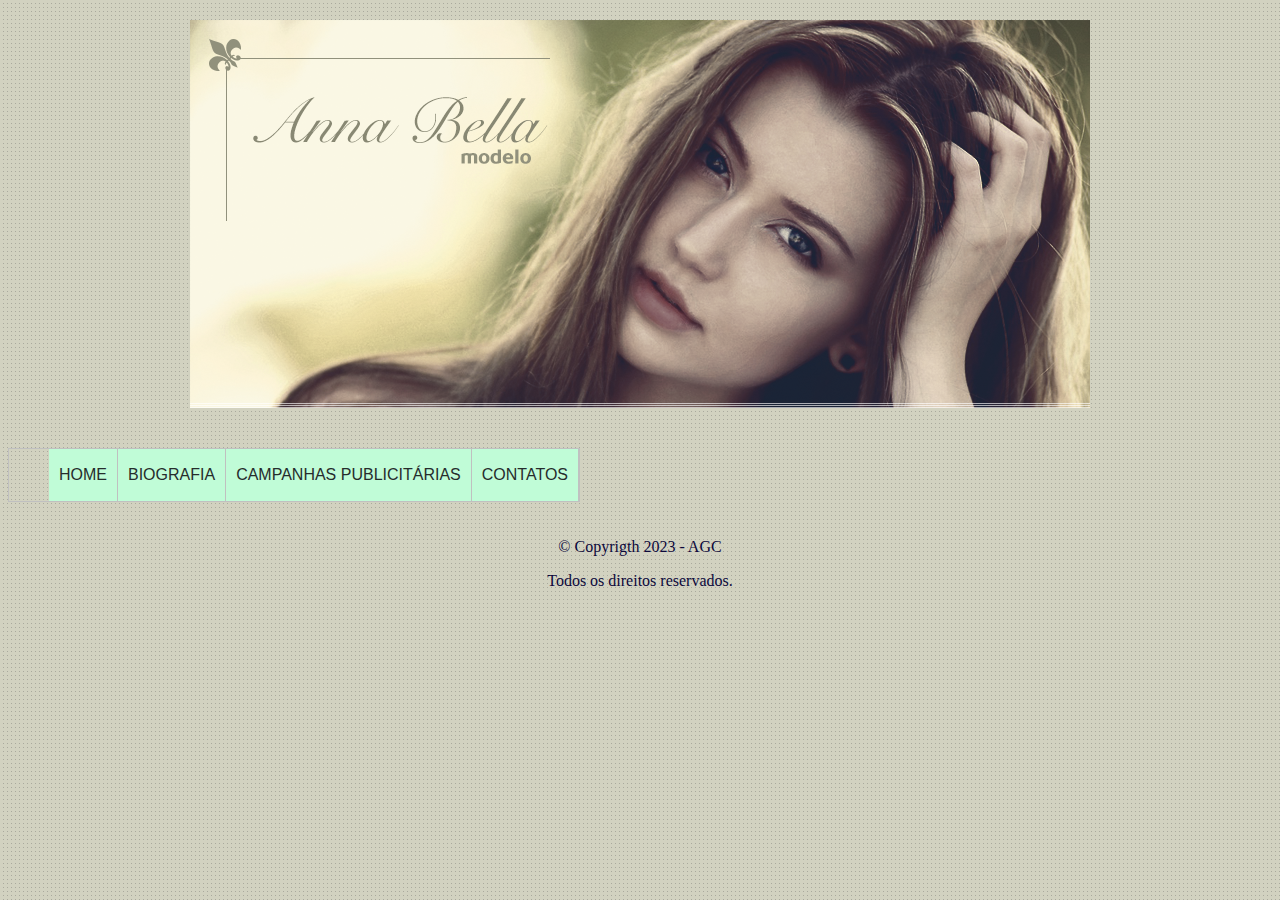
<file: Index.html>
<!DOCTYPE html>
<html lang="pt-BR">

<head>
    <meta charset="UTF-8">
    <meta http-equiv="X-UA-Compatible" content="IE=edge">
    <meta name="viewport" content="width=device-width, initial-scale=1.0">
    <title>Site Modelo</title>
    <link rel="stylesheet" type="text/css" href="CSS/Estilo1.css">
</head>

<body>
    <div class="fotos"><img src="Imagens/capa.png" alt=""></div>
    <div>
        <nav class="MenuPrincipal">
            <ul class="ItensMenu">
                <li>
                    <a href="Home.html">HOME</a>
                </li>
                <li>
                    <a href="Bio.html">BIOGRAFIA</a>
                </li>
                <li>
                    <a href="Campanhas.html">CAMPANHAS PUBLICITÁRIAS</a>
                </li>
                <li>
                    <a href="Contato.html">CONTATOS</a>
                </li>
            </ul>
        </nav>
    </div>
    <br>
    <br>
    <br>
    <br>
    <div>
    <footer class="Rodape">
        <br>
        <p>© Copyrigth 2023 - AGC</p>
        <p>Todos os direitos reservados.</p>
        <br>
    </footer>
    </div>
</body>
<!--Página criada em 16 de abril de 2023-->

</html>
</file>
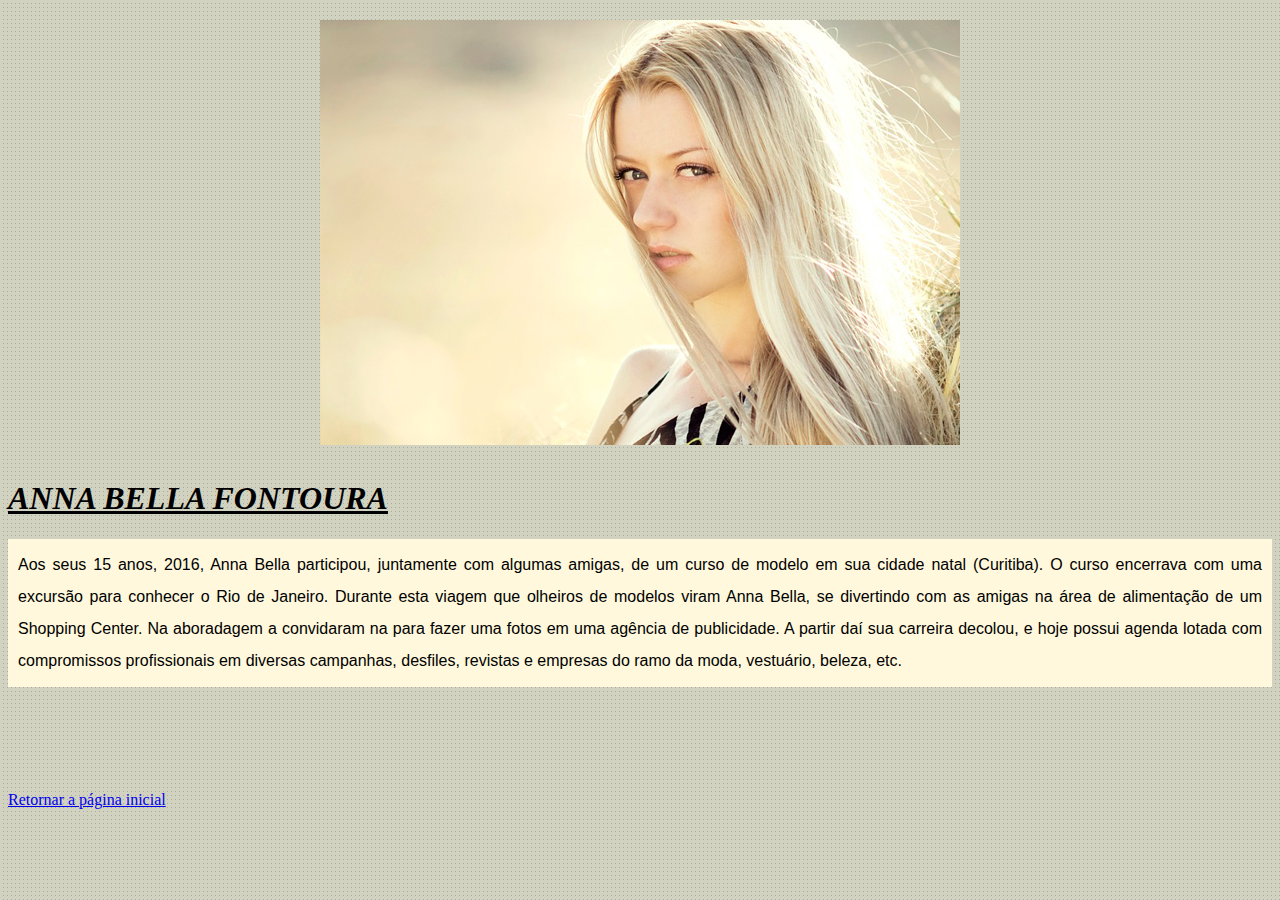
<file: Bio.html>
<!DOCTYPE html>
<html lang="pt-BR">
<head>
    <meta charset="UTF-8">
    <meta http-equiv="X-UA-Compatible" content="IE=edge">
    <meta name="viewport" content="width=device-width, initial-scale=1.0">
    <title>BIOGRAFIA</title>
    <link rel="stylesheet" type="text/css" href="CSS/Estilo1.css">
</head>
<body>
    <div class="fotos"><img src="Imagens/foto2.png" alt=""></div>
    <div class="bio">
        <h1 class="nome">ANNA BELLA FONTOURA</h1>
        <p class="texto">Aos seus 15 anos, 2016, Anna Bella participou, juntamente
            com algumas amigas, de um curso de modelo em sua cidade natal (Curitiba). 
            O curso encerrava com uma excursão para conhecer o Rio de Janeiro. Durante 
            esta viagem que olheiros de modelos viram Anna Bella, se divertindo com as
            amigas na área de alimentação de um Shopping Center. Na aboradagem a convidaram
            na para fazer uma fotos em uma agência de publicidade. A partir daí sua carreira
            decolou, e hoje possui agenda lotada com compromissos profissionais em diversas
            campanhas, desfiles, revistas e empresas do ramo da moda, vestuário, beleza, etc.
        </p>
    <br>
    <br>
    <br>
    <br>
    <p><a href="index.html">Retornar a página inicial</a></p>
</body>
</html>
</file>
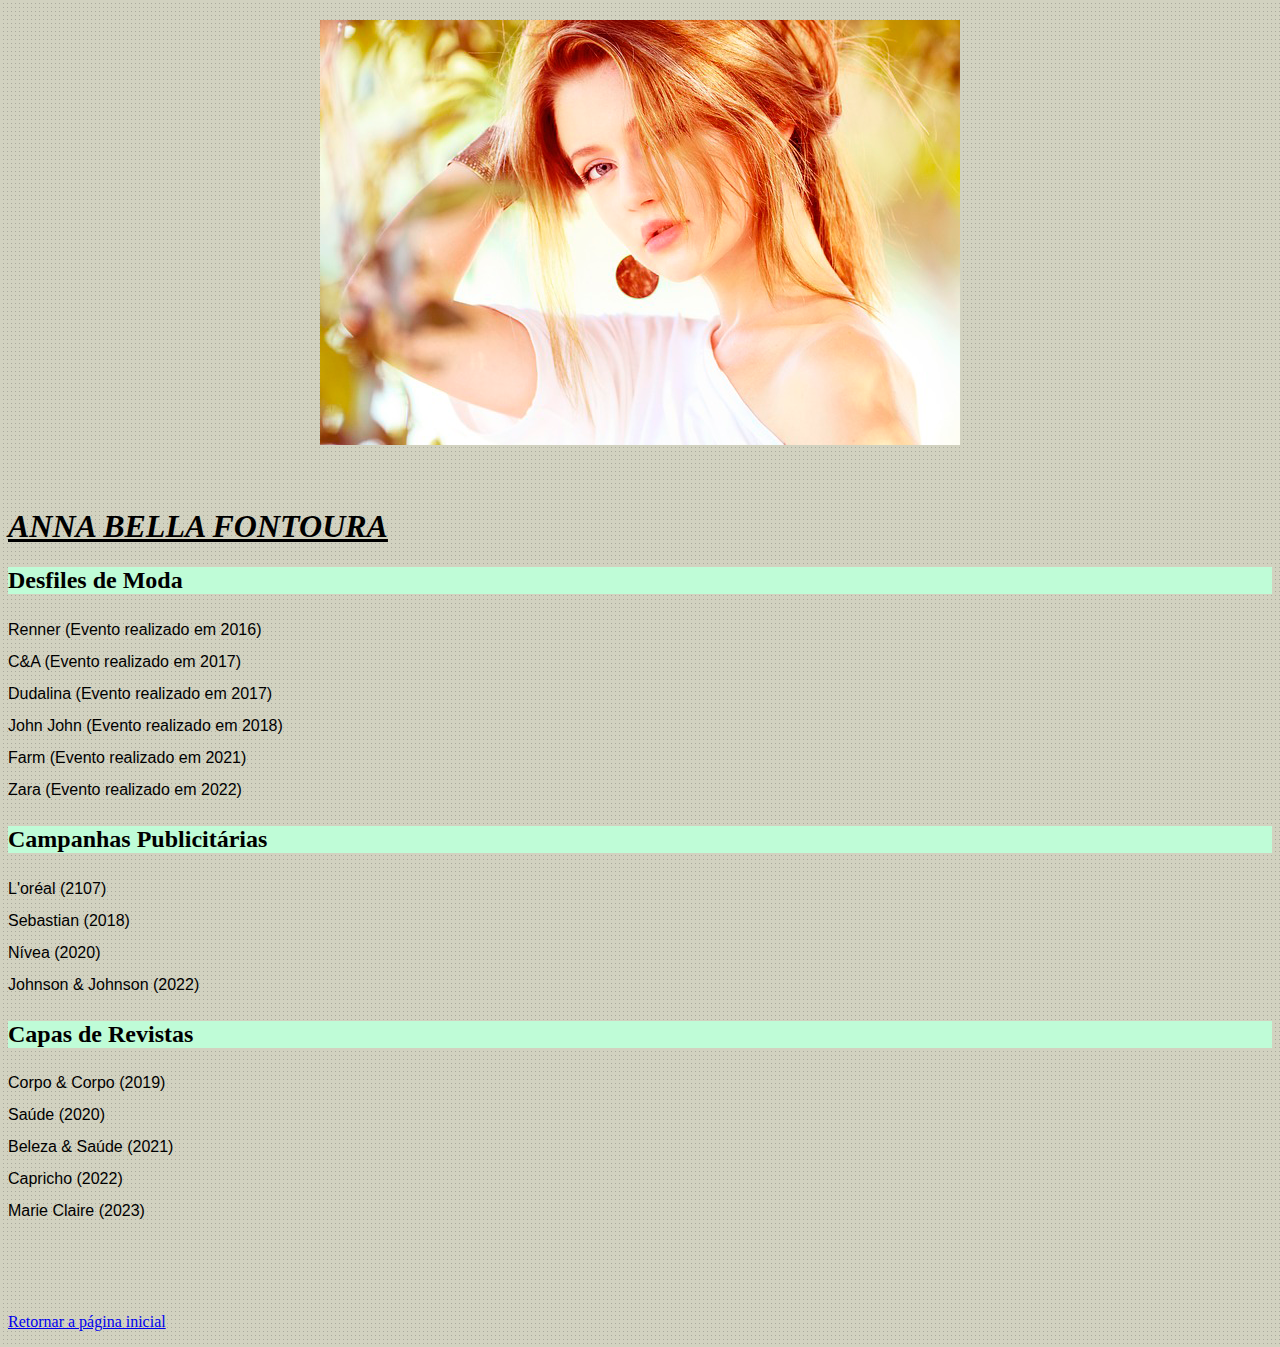
<file: Campanhas.html>
<!DOCTYPE html>
<html lang="pt-BR">
<head>
    <meta charset="UTF-8">
    <meta http-equiv="X-UA-Compatible" content="IE=edge">
    <meta name="viewport" content="width=device-width, initial-scale=1.0">
    <title>CAMPANHAS</title>
    <link rel="stylesheet" type="text/css" href="CSS/Estilo1.css">
</head>
<body>
    <div class="fotos"><img src="Imagens/foto3.png" alt=""></div>
    <br>
    <div class="campanhas">
        <h1 class="nome">ANNA BELLA FONTOURA</h1>
        <p>
            <h2>Desfiles de Moda</h2>
            <li>Renner (Evento realizado em 2016)</li>
            <li>C&A (Evento realizado em 2017)</li>
            <li>Dudalina (Evento realizado em 2017)</li>
            <li>John John (Evento realizado em 2018)</li>
            <li>Farm (Evento realizado em 2021)</li>
            <li>Zara (Evento realizado em 2022)</li>
        </p>
        <p>
            <h2>Campanhas Publicitárias</h2>
            <li>L'oréal (2107)</li>
            <li>Sebastian (2018)</li>
            <li>Nívea (2020)</li>
            <li>Johnson & Johnson (2022)</li>
        </p>
        <p>
            <h2>Capas de Revistas</h2>
            <li>Corpo & Corpo (2019)</li>
            <li>Saúde (2020)</li>
            <li>Beleza & Saúde (2021)</li>
            <li>Capricho (2022)</li>
            <li>Marie Claire (2023)</li>
        </p>
    </div>
    <br>
    <br>
    <br>
    <p><a href="index.html">Retornar a página inicial</a></p>
</body>
</html>
</file>
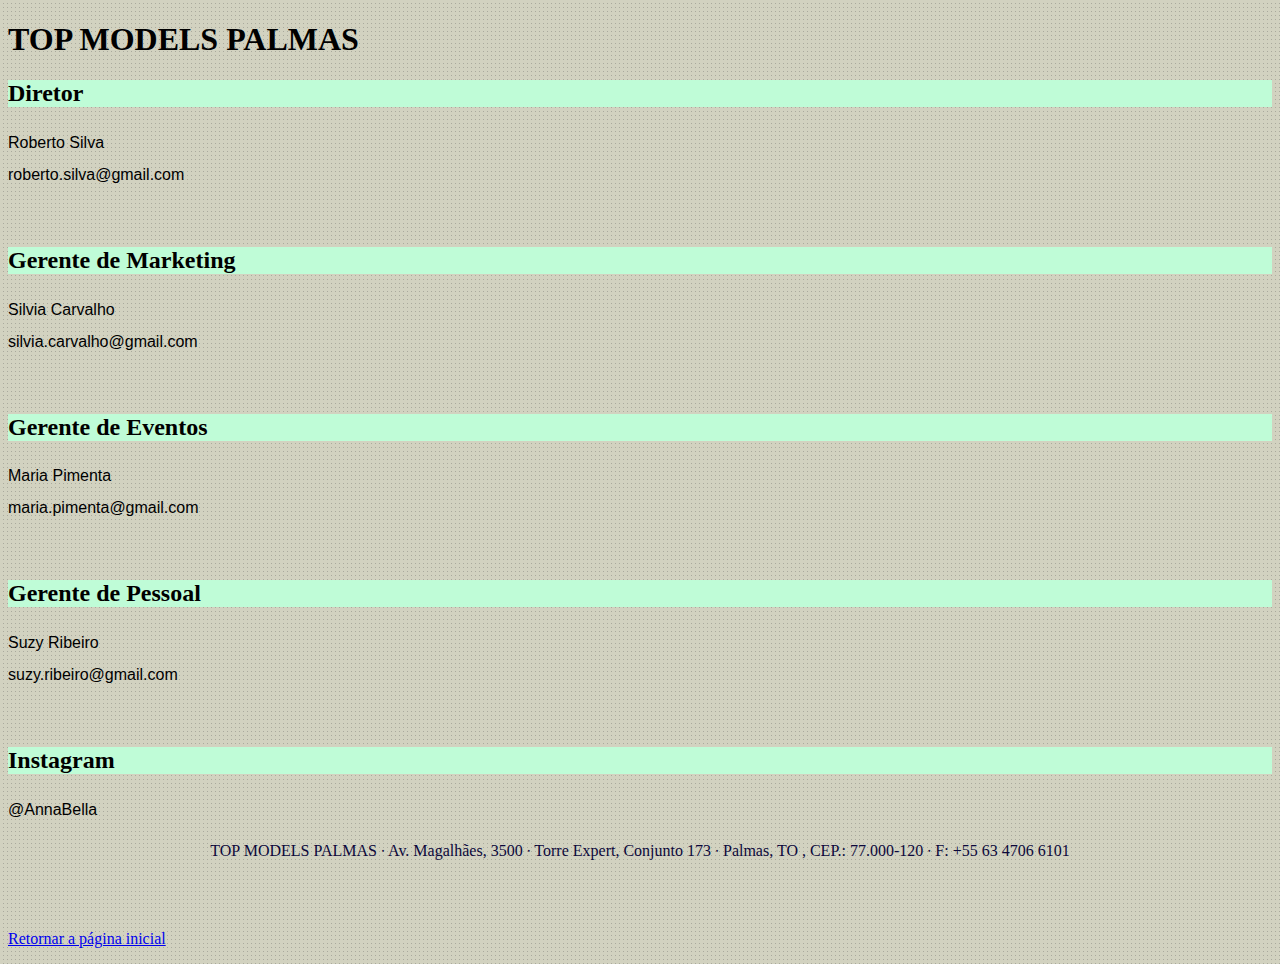
<file: Contato.html>
<!DOCTYPE html>
<html lang="pt-BR">
<head>
    <meta charset="UTF-8">
    <meta http-equiv="X-UA-Compatible" content="IE=edge">
    <meta name="viewport" content="width=device-width, initial-scale=1.0">
    <title>CONTATO</title>
    <link rel="stylesheet" type="text/css" href="CSS/Estilo1.css">
</head>
<body>
    <div class="agencia">
        <h1>TOP MODELS PALMAS</h1>
    </div>
    <div class="contato">
        <p>
            <h2>Diretor</h2>
            <li>Roberto Silva</li>
            <li>roberto.silva@gmail.com</li>
            <br>
            <br>
            <h2>Gerente de Marketing</h2>
            <li>Silvia Carvalho</li>
            <li>silvia.carvalho@gmail.com</li>
            <br>
            <br>
            <h2>Gerente de Eventos</h2>
            <li>Maria Pimenta</li>
            <li>maria.pimenta@gmail.com</li>
            <br>
            <br>
            <h2>Gerente de Pessoal</h2>
            <li>Suzy Ribeiro</li>
            <li>suzy.ribeiro@gmail.com</li>
            <br>
            <br>
            <h2>Instagram</h2>
            <li><link rel="stylesheet" href="https://instagram.com">@AnnaBella</li>

        </p>
    </div>
    <div>
        <footer class="Rodape">TOP MODELS PALMAS ∙ Av. Magalhães, 3500 ∙ Torre 
            Expert, Conjunto 173 ∙ Palmas, TO , CEP.: 77.000-120 ∙ 
            F: +55 63 4706 6101
        </footer>
    </div>
    <br>
    <br>
    <br>        
    <p><a href="index.html">Retornar a página inicial</a></p>
</body>
</html>
</file>
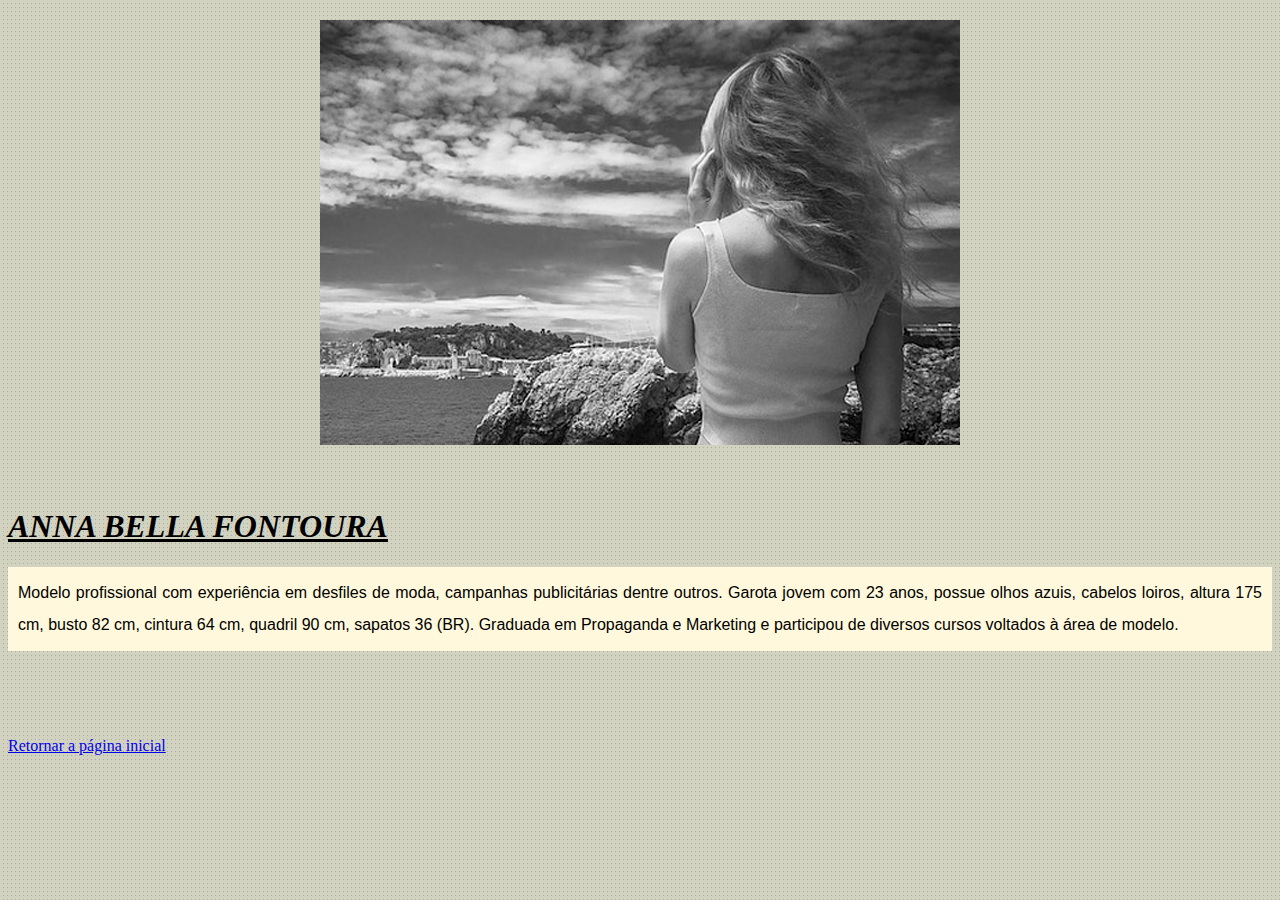
<file: Home.html>
<!DOCTYPE html>
<html lang="pt-BR">
<head>
    <meta charset="UTF-8">
    <meta http-equiv="X-UA-Compatible" content="IE=edge">
    <meta name="viewport" content="width=device-width, initial-scale=1.0">
    <title>Home</title>
    <link rel="stylesheet" type="text/css" href="CSS/Estilo1.css">
</head>
<body>
    <div class="fotos"><img src="Imagens/foto1.png" alt=""></div>
    <br>
    <div class="home">
        <h1 class="nome">ANNA BELLA FONTOURA</h1>
        <p class="texto">Modelo profissional com experiência em desfiles de moda, campanhas publicitárias dentre outros.
            Garota jovem com 23 anos, possue olhos azuis, cabelos loiros, altura 175 cm, busto 82 cm, cintura 64 cm, quadril 90 cm,
            sapatos 36 (BR). Graduada em Propaganda e Marketing e participou de diversos cursos voltados à área de modelo.   
        </p>
        <br>
        <br>
        <br>
        <p><a href="index.html">Retornar a página inicial</a></p>
</body>
</html>
</file>
<file: CSS/Estilo1.css>
body{
    background-color: #f0ffff;
    background-image: url('/Imagens/fundo.png');
    border-radius: 2px;
}

.nome{
    font-style: italic;
    font-family: 'Lucida Sans', 'Lucida Sans Regular',
    'Lucida Grande', 'Lucida Sans Unicode', Geneva, Verdana, serif;
    text-decoration: underline;
}

.fotos{
    margin: 10px;
    padding: 10px;
    text-align: center;
}

.ItensMenu{
    list-style:none;
    border:1px solid #c0c0c0;
    float:left;
    }

.ItensMenu li{
    position:relative;
    float:left;
    border-right:1px solid #c0c0c0;
}


.ItensMenu li a{
    font-size: medium;
    font-family: 'Lucida Sans', 'Lucida Sans Regular', 
    'Lucida Grande', 'Lucida Sans Unicode', Geneva, Verdana, sans-serif;
    color:hsl(180, 7%, 16%);
    text-decoration:none;
    padding: 10px 10px;
    display:block;
    background-color: hsl(143, 91%, 87%);
}

.ItensMenu li a:hover{
    color:hsl(293, 83%, 21%);
    -moz-box-shadow:0 3px 10px 0 #f14545;
    -webkit-box-shadow:0 3px 10px 0 #f18787;
    text-shadow:0px 0px 5px #73c4e9;
}

.texto{
    font-size: medium;
    font-family: 'Lucida Sans', 'Lucida Sans Regular', 
    'Lucida Grande', 'Lucida Sans Unicode', Geneva, Verdana, sans-serif;
    padding: 10px;
    background-color: #fff8dc;
    text-align: justify;
    line-height: 2em;
}

li{
    font-size: medium;
    font-family: 'Lucida Sans', 'Lucida Sans Regular', 
    'Lucida Grande', 'Lucida Sans Unicode', Geneva, Verdana, sans-serif;
    line-height: 2em;
}

h2{
    background-color: hwb(143 75% 1%);
}

.Rodape {
    color: hwb(245 3% 77%);
    text-align: center;
}
</file>
